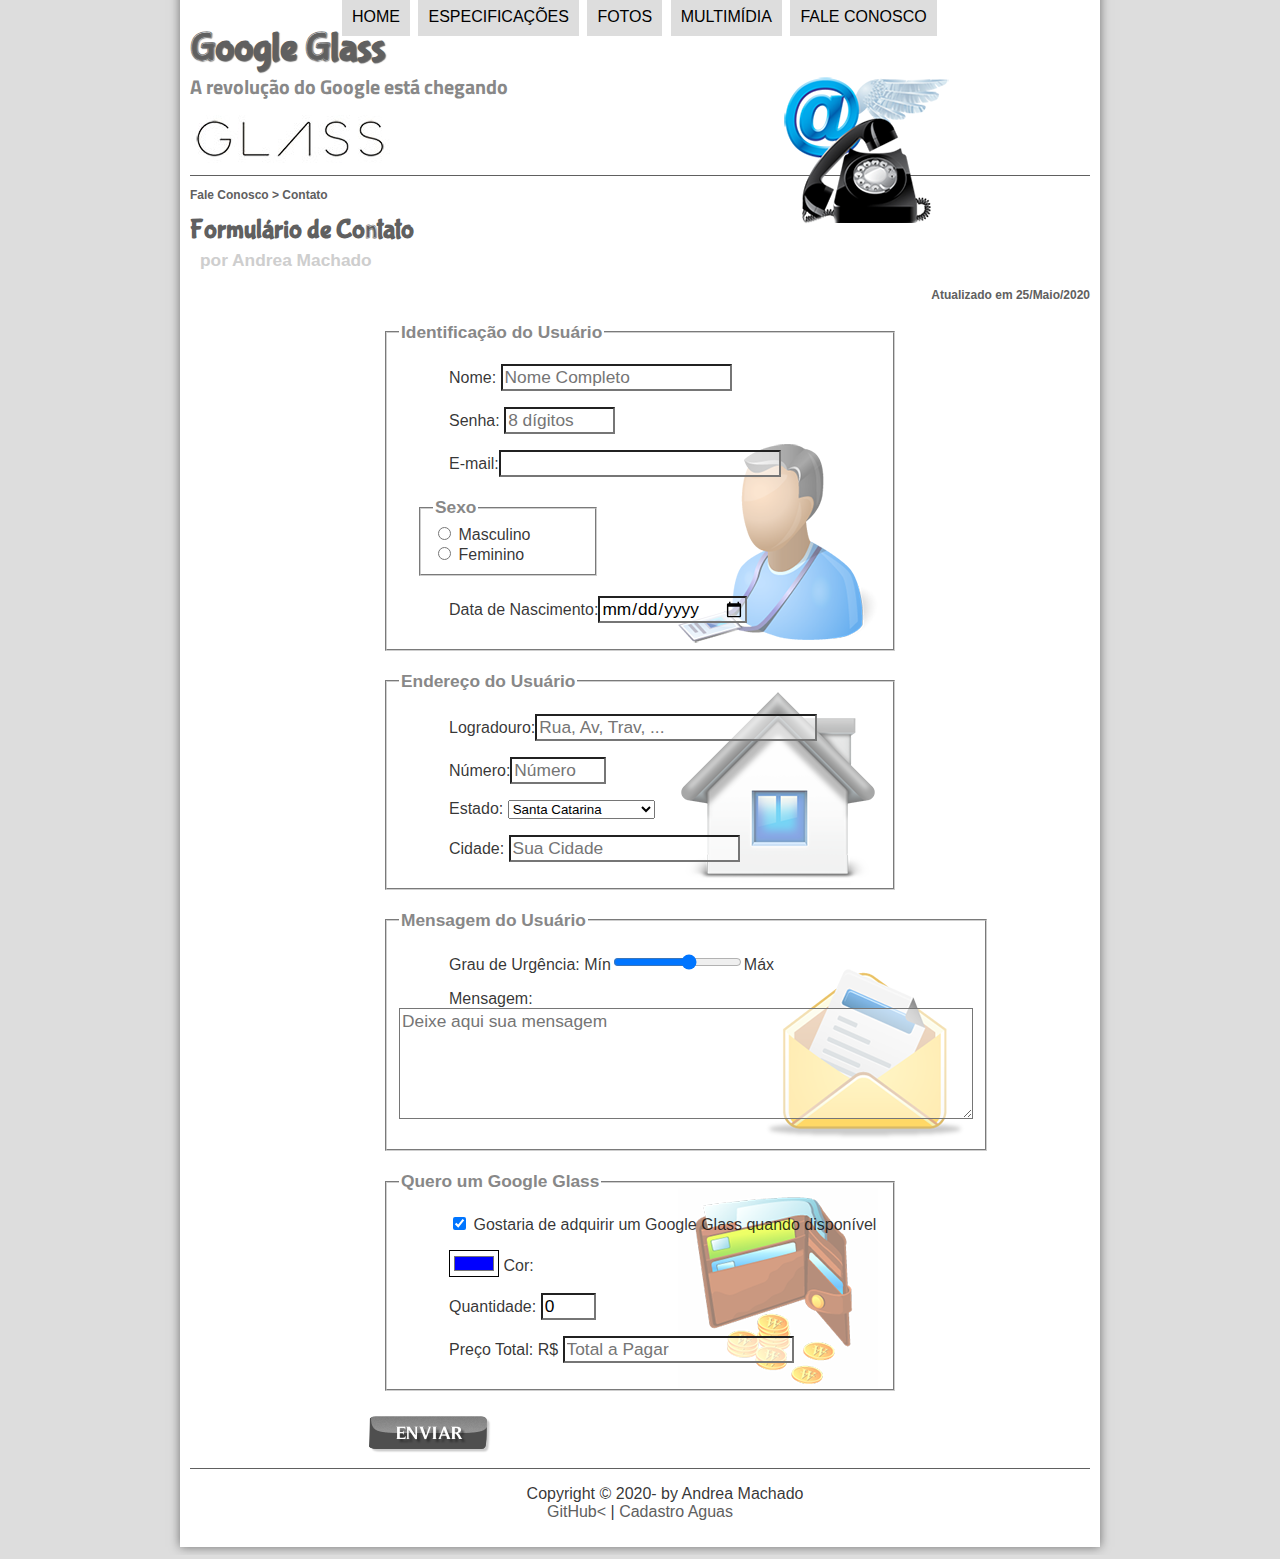
<file: fale-conosco.html>
<!DOCTYPE html>
<html lang="pt-br">
<head>
	<meta charset="UTF-8"/> 
	<title>Tudo sobre Google Glass</title>
	<link rel="stylesheet" type="text/css" href="_css/estilo.css"/> 
	<link rel="stylesheet" type="text/css" href="_css/form.css"/> 
	<script language="javascript" src="_javascript/funcoes.js"></script>
	<script> 
		function calc_total() {
			var qtd = parseInt(document.getElementById('cQtde').value);
			tot = qtd * 1500;
			document.getElementById('cTot').value = tot;
		}   
		
	</script>
</head>
<!-- incluindo um arquivo externo do java script -->
<script language="javascript" src="_javascript/funcoes.js"></script>
<body>	
<div id="interface">
	<header id="cabecalho">
		<hgroup>
			<h1>Google Glass</h1>
			<h2>A revolução do Google está chegando</h2>
		</hgroup>	

		<img id="icone" src="_imagens/contato.png"/>

		<nav id="menu">
			<h1>Menu Principal</h1>
			<ul type="1" start="1">		
				<li onmouseover="mudaFoto('_imagens/home.png')" onmouseout="mudaFoto('_imagens/contato.png')"><a href="index.html">Home</a></li>
				<li onmouseover="mudaFoto('_imagens/especificacoes.png')" onmouseout="mudaFoto('_imagens/contato.png')"><a href="specs.html">Especificações</a></li>
				<li onmouseover="mudaFoto('_imagens/fotos.png')" onmouseout="mudaFoto('_imagens/contato.png')"><a href="fotos.html">Fotos</a></li>
				<li onmouseover="mudaFoto('_imagens/multimidia.png')" onmouseout="mudaFoto('_imagens/contato.png')"><a href="multimidia.html">Multimídia</a></li>
				<li onmouseover="mudaFoto('_imagens/contato.png')" onmouseout="mudaFoto('_imagens/contato.png')"><a href="fale-conosco.html">Fale conosco</a></li>
			</ul>
		</nav>
	</header>
	<section id="corpo-full">
		<article id="noticia-principal">
			<header id="cabecalho-artigo">
				<hgroup>
					<h3>Fale Conosco > Contato</h3>
					<h1>Formulário de Contato</h1>
					<h2>por Andrea Machado</h2>
					<h3 class="direita">Atualizado em 25/Maio/2020</h3>
				</hgroup>
			</header>
			<form method="post" id="fContato" action="mailto:andreamgaropaba@gmail.com" oninput="calc_total();">
				<fieldset id="usuario">
					<legend>Identificação do Usuário</legend>
						<p><label for="cNome">Nome:</label> <input type="text" name="tNome" id="cNome" size="20" maxlength="30" placeholder="Nome Completo"/></p>
						<p><label for="cSenha">Senha:</label> <input type="password" name="tSenha" id="cSenha" size="8" maxlength="8" placeholder="8 dígitos" /></p>
						<p><label for="cEmail">E-mail:</label><input type="email" name="tEmail" id="cEmail" size="25" maxlength="40"/></p>
						<fieldset id="sexo">
							<legend>Sexo</legend>
							<input type="radio" name="tSexo" id="cMasc"/> <label for="cMasc">Masculino</label><br/>
							<input type="radio" name="tSexo" id="cFem"/> <label for="cFem">Feminino</label>
						</fieldset>
						<p><label for="cNasc">Data de Nascimento:<input type="date" name="tNasc" id="cNasc"/></p>
				</fieldset>

				<fieldset id="endereco">
					<legend>Endereço do Usuário</legend>
					<p><label for ="cRua">Logradouro:</label><input type ="text" name="tRua" id="cRua" size="25" maxlength="80" placeholder="Rua, Av, Trav, ..."/></p>
					<p><label for ="cNum">Número:</label><input type ="number" name="tNum" id="cNum" min="0" max="99999" placeholder="Número"/></p>
					<p><label for ="cEst">Estado:</label>
						<select name="tEst" id="cEst">
							<optgroup label="Região Sudeste">
								<option value="MG">Minas Gerais</option>
								<option value="RJ">Rio de Janeiro</option>
								<option value="SP">São Paulo</option>
							</optgroup>
							<optgroup label="Região Nordeste">
								<option value="BA">Bahia</option>
								<option value="CE">Ceará</option>
							</optgroup>
							<optgroup label="Região Sul">
								<option value="PR">Paraná</option>
								<option value="RS">Rio Grande do Sul</option>
								<option value="SC" selected>Santa Catarina</option>
							</optgroup>
						</select>
					</p>
					<p><label for ="cCid">Cidade:</label>
						<input type ="text" name="tCid" id="cCid" size="20" maxlength="40" placeholder="Sua Cidade" list="cidades"/>
					</p>
					<datalist id="cidades">
						<option value="Curitiba"></option>
						<option value="Rio de Janeiro"></option>
						<option value="Nova Iguaçu"></option>
						<option value="Niterói"></option>
						<option value="Belford Roxo"></option>
					</datalist>
				</fieldset>

				<fieldset id="mensagem">
					<legend>Mensagem do Usuário</legend>
					<p><label for="cUrg">Grau de Urgência:</label>
					Mín<input type="range" name="tUrg" id="cUrg" min="0" max="10" step="2"/>Máx</p>
					<p><label for="cMsg">Mensagem:</label>
						<textarea name="tMsg" id="cMsg" cols="55" rows="5" placeholder="Deixe aqui sua mensagem"></textarea>
					</p>
				</fieldset>

				<fieldset id="pedido"">
					<legend>Quero um Google Glass</legend>
						<p>
							<input type="checkbox" name="tPed" id="cPed" checked/>
							<label for="cPed">Gostaria de adquirir um Google Glass quando disponível</label>
						</p>
						<p>
							<input type="color" name="tCor" id="cCor" value="#0000FF"/>
							<label for="cCor">Cor:</label>
						</p>
						<p>
							<label for="cQtde">Quantidade:</label>
							<input type="number" name="tQtde" id="cQtde" min="0" max="5" value="0"/>
						</p>
						<p>
							<label for="cTot">Preço Total: R$</label>
							<input type="text" name="tTot" id="cTot" placeholder="Total a Pagar" readonly/>
						</p>
				</fieldset>
				<input type="image" name="tEnviar" src="_imagens/botao-enviar.png"/>
			</form>
		</article>
	</section>

	<footer id="rodape">
		<p>Copyright &copy; 2020- by Andrea Machado <br/>
		<a href="https://github.com/AndreaMachadoGit/projeto-glass-html5" target="_blank">GitHub<</a> | 
		<a href="http://www.cadastro.aguas.sc.gov.br/ceurh/cadastro.jsp" target="_blank">Cadastro Aguas</a></p>
	</footer>

</div>

</body>
</html>
</file>
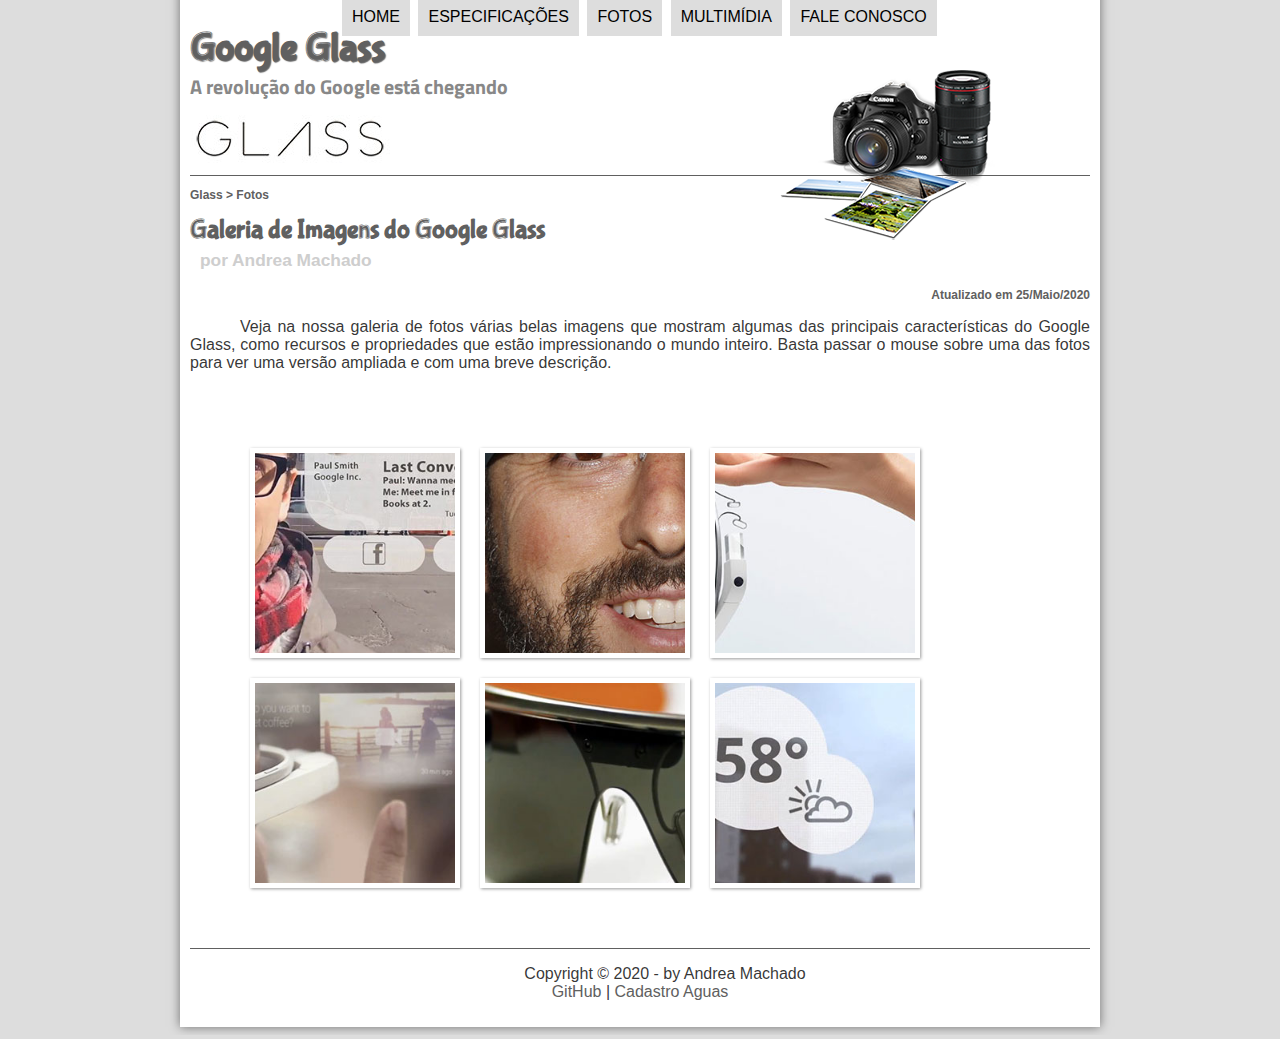
<file: fotos.html>
<!DOCTYPE html>
<html lang="pt-br">
<head>
	<meta charset="UTF-8"/> 
	<title>Tudo sobre Google Glass</title>
	<link rel="stylesheet" type="text/css" href="_css/estilo.css"/> 
	<link rel="stylesheet" type="text/css" href="_css/fotos.css"/> 
</head>
<!-- incluindo um arquivo externo do java script -->
<script language="javascript" src="_javascript/funcoes.js"></script>

<body>	

<div id="interface">
	<header id="cabecalho">
		<hgroup>
			<h1>Google Glass</h1>
			<h2>A revolução do Google está chegando</h2>
		</hgroup>	

		<img id="icone" src="_imagens/fotos.png"/>

		<nav id="menu">
			<h1>Menu Principal</h1>
			<ul type="1" start="1">		
				<li onmouseover="mudaFoto('_imagens/home.png')" onmouseout="mudaFoto('_imagens/fotos.png')"><a href="index.html">Home</a></li>
				<li onmouseover="mudaFoto('_imagens/especificacoes.png')" onmouseout="mudaFoto('_imagens/fotos.png')"><a href="specs.html">Especificações</a></li>
				<li onmouseover="mudaFoto('_imagens/fotos.png')" onmouseout="mudaFoto('_imagens/fotos.png')"><a href="fotos.html">Fotos</a></li>
				<li onmouseover="mudaFoto('_imagens/multimidia.png')" onmouseout="mudaFoto('_imagens/fotos.png')"><a href="multimidia.html">Multimídia</a></li>
				<li onmouseover="mudaFoto('_imagens/contato.png')" onmouseout="mudaFoto('_imagens/fotos.png')"><a href="fale-conosco.html">Fale conosco</a></li>
			</ul>
		</nav>
	</header>

	<section id="corpo-full">
		<article id="noticia-principal">
			<header id="cabecalho-artigo">
				<hgroup>
					<h3>Glass > Fotos</h3>
					<h1>Galeria de Imagens do Google Glass</h1>
					<h2>por Andrea Machado</h2>
					<h3 class="direita">Atualizado em 25/Maio/2020</h3>
				</hgroup>
			</header>

			<p>Veja na nossa galeria de fotos várias belas imagens que mostram algumas das principais características do Google Glass, como recursos e propriedades que estão impressionando o mundo inteiro. Basta passar o mouse sobre uma das fotos para ver uma versão ampliada e com uma breve descrição.</p>
			
			<ul id="album-fotos">
				<li id="foto01"><span>Agenda e lembretes</span></li>
				<li id="foto02"><span>Sergey Brin usando o Glass</span></li>
				<li id="foto03"><span>Leve e compacto</span></li>
				<li id="foto04"><span>Sensação de uma tela de 50"</span></li>
				<li id="foto05"><span>Vários tipos de lente</span></li>
				<li id="foto06"><span>Informações importantes</span></li>
			</ul>
			
		</article>
	</section>
	
	<footer id="rodape">
		<p>Copyright &copy; 2020 - by Andrea Machado <br/>
		<a href="https://github.com/AndreaMachadoGit/projeto-glass-html5" target="_blank">GitHub</a> | 
		<a href="http://www.cadastro.aguas.sc.gov.br/ceurh/cadastro.jsp" target="_blank">Cadastro Aguas</a></p>
	</footer>

</div>

</body>
</html>
</file>
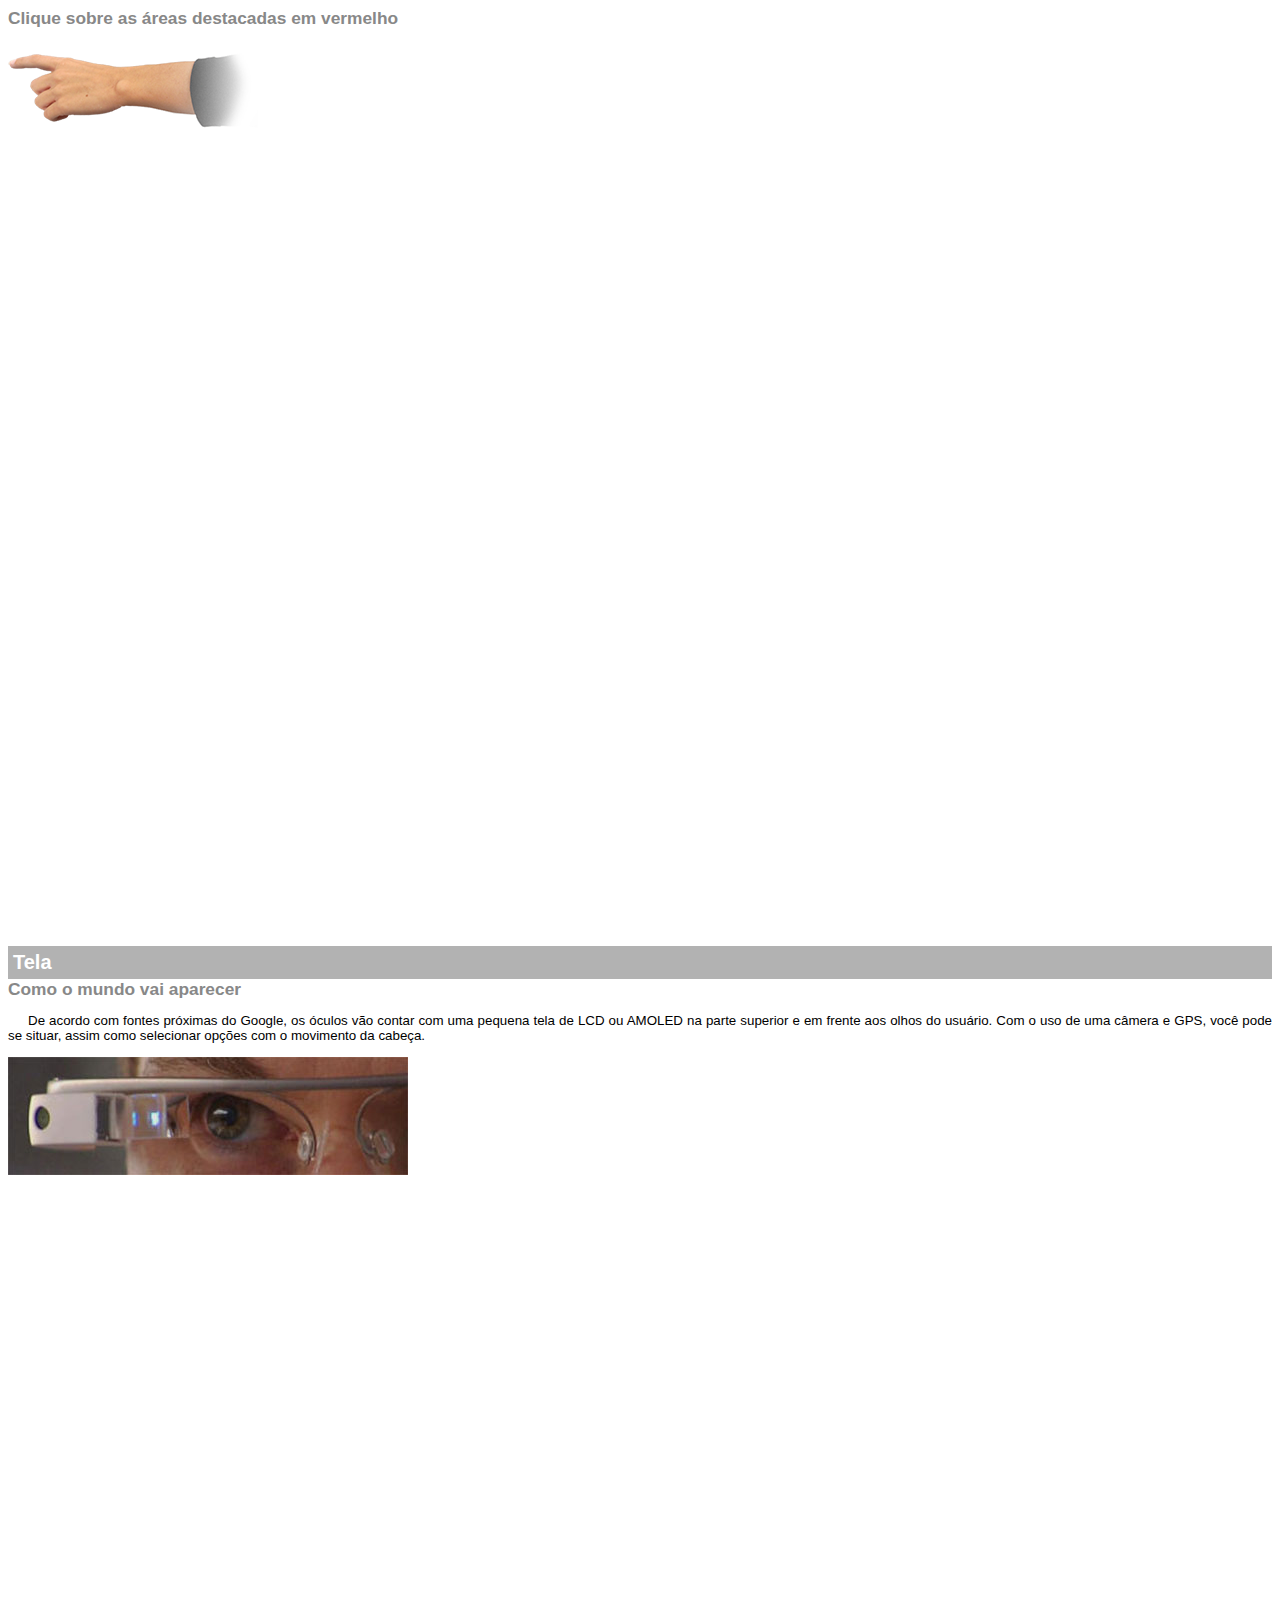
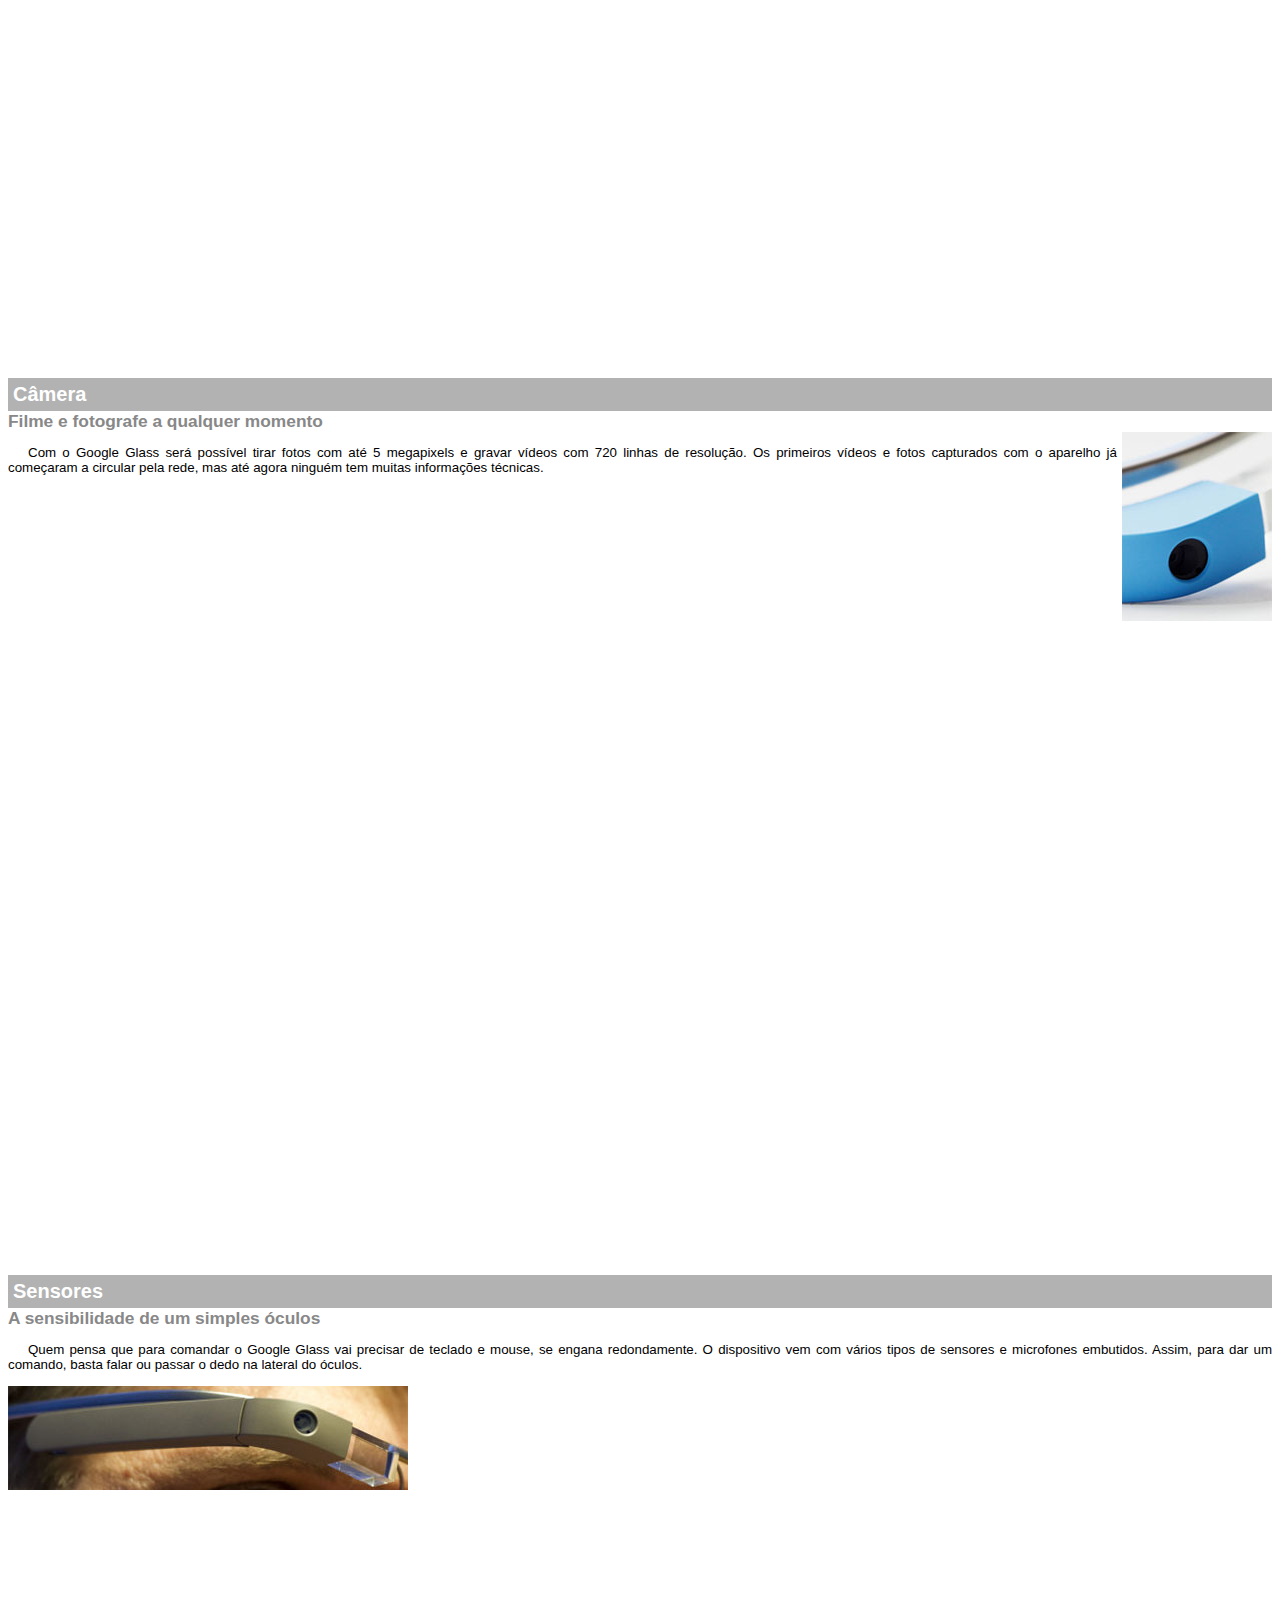
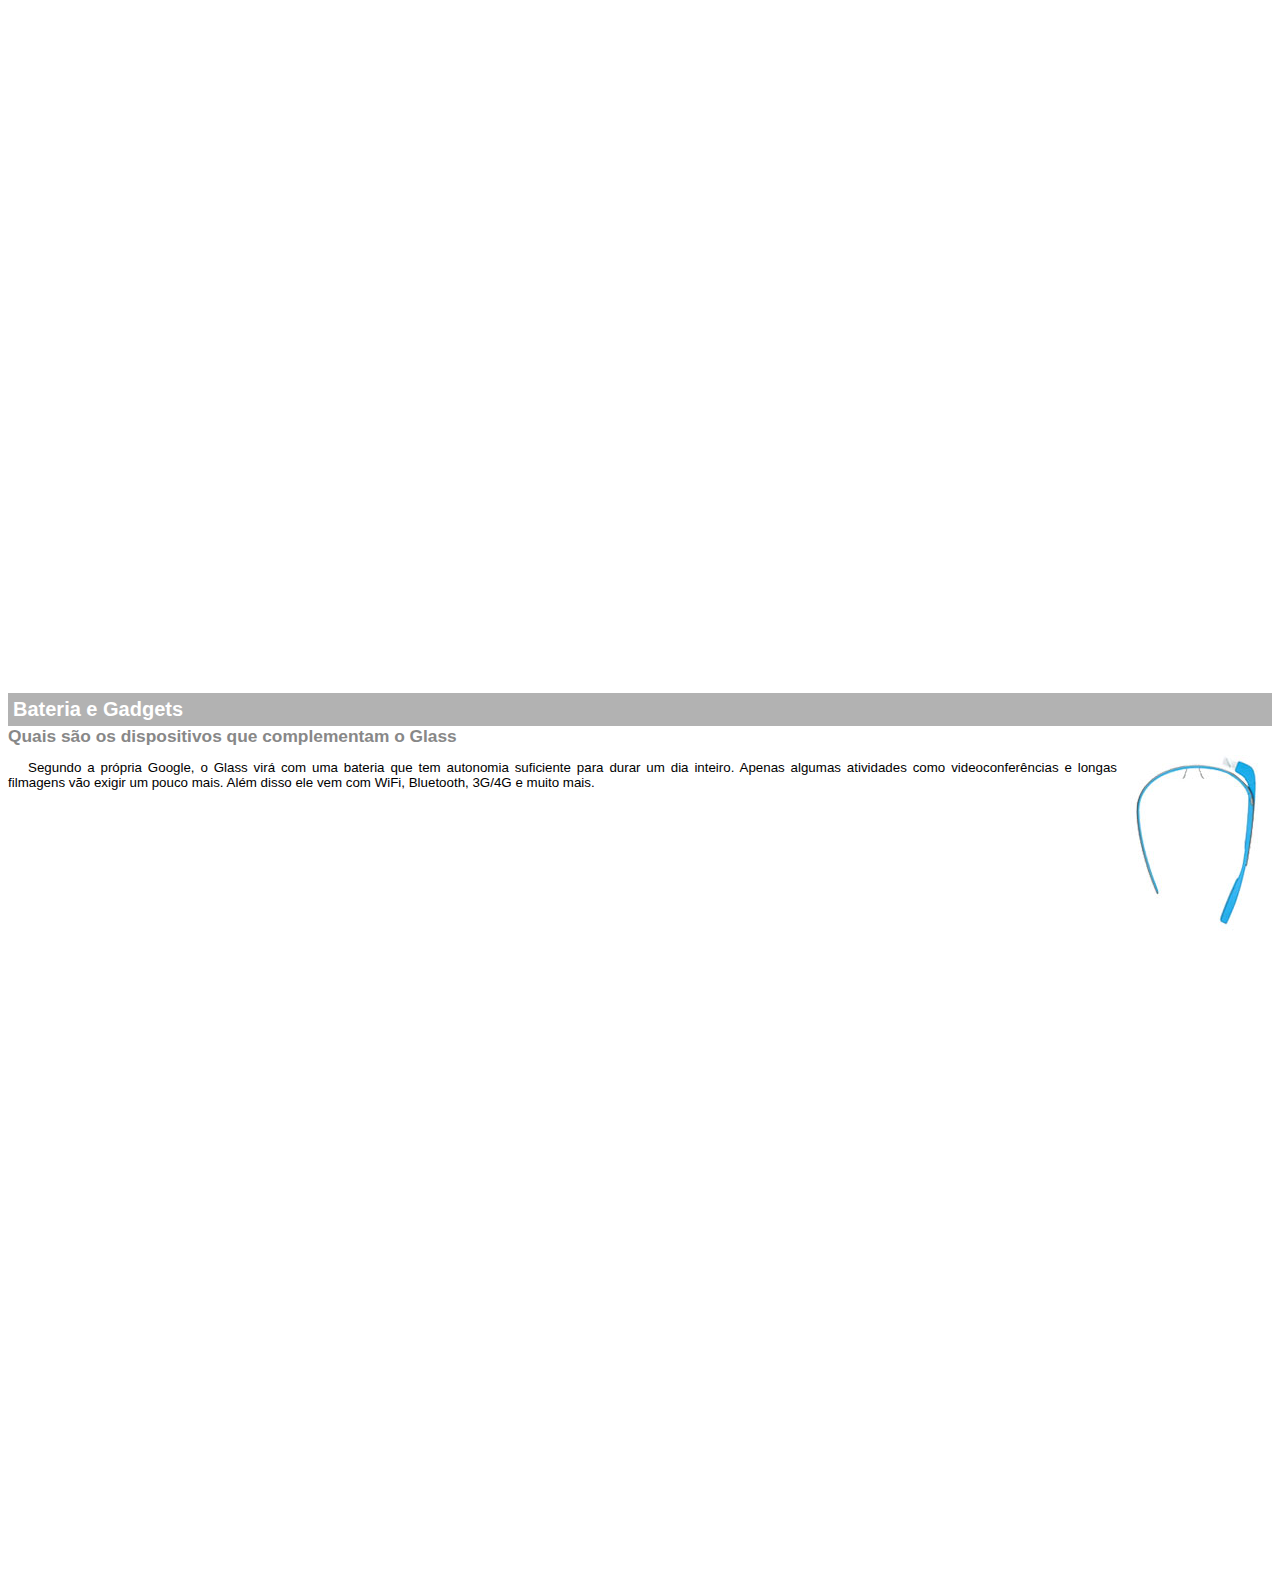
<file: google-glass.html>
<!DOCTYPE html>
<htlm>
<header>
	<meta charset="UTF-8"/>
	<title>Informações sobre Google Glass</title>
	<style> 
		body {
			font-family: Arial; 
			font-size: 10pt;
		    overflow: hidden;
		}
		p {
			text-align: justify;
			text-indent: 20px;
		}
		article h1{
			font-size: 15pt;
			color: #ffffff;
			background-color: rgba(0,0,0,.3);
			padding: 5px;
			margin: 0px;
		}
		article h2 {
			font-size: 13pt;
			color: #888888;
			margin: 0px;
		}
		article {
			margin-bottom: 800px;
		}
		img.img-dir {
			display: block;
			float: right;
			margin-left: 5px;
		}
	</style>
</header>

<body>

<article id="topo">
	<header>
		<h2>Clique sobre as áreas destacadas em vermelho</h2>
	</header>
	<img src="_imagens/mao.png" alt="Mão apontando para esquerda"/>
</article>

<article id="tela">
	<header>
		<h1>Tela</h1>
		<h2>Como o mundo vai aparecer</h2>
	</header>
	<p>De acordo com fontes próximas do Google, os óculos vão contar com 
	uma pequena tela de LCD ou AMOLED na parte superior e em frente aos 
	olhos do usuário. Com o uso de uma câmera e GPS, você pode se situar, 
	assim como selecionar opções com o movimento da cabeça.</p>
	<img src="_imagens/det-tela.jpg" alt="Tela do Google Glass"/>
</article>

<article id="camera">
	<header>
		<h1>Câmera</h1>
		<h2>Filme e fotografe a qualquer momento</h2>
	</header>
	<img src="_imagens/det-camera.jpg" class="img-dir" alt="Câmera do Google Glass"/>
	<p>Com o Google Glass será possível tirar fotos com até 5 megapixels 
	e gravar vídeos com 720 linhas de resolução. Os primeiros vídeos e 
	fotos capturados com o aparelho já começaram a circular pela rede, 
	mas até agora ninguém tem muitas informações técnicas.</p>
</article>

<article id="sensores">
	<header>
		<h1>Sensores</h1>
		<h2>A sensibilidade de um simples óculos</h2>
	</header>
	
	<p>Quem pensa que para comandar o Google Glass vai precisar de 
	teclado e mouse, se engana redondamente. O dispositivo vem com 
	vários tipos de sensores e microfones embutidos. Assim, para dar 
	um comando, basta falar ou passar o dedo na lateral do óculos.</p>

	<img src="_imagens/det-touch.jpg" alt="Sensores do Google Glass"/>

</article>

<article id="gadgets">
	<header>
		<h1>Bateria e Gadgets</h1>
		<h2>Quais são os dispositivos que complementam o Glass</h2>
	</header>

	<img src="_imagens/det-bateria.jpg" class="img-dir" alt="Bateria e Gadgets do Google Glass"/>
	<p>Segundo a própria Google, o Glass virá com uma bateria que tem 
	autonomia suficiente para durar um dia inteiro. Apenas algumas 
	atividades como videoconferências e longas filmagens vão exigir 
	um pouco mais. Além disso ele vem com WiFi, Bluetooth, 3G/4G e muito 
	mais.</p>
	
</article>

</body>

</html>
</file>
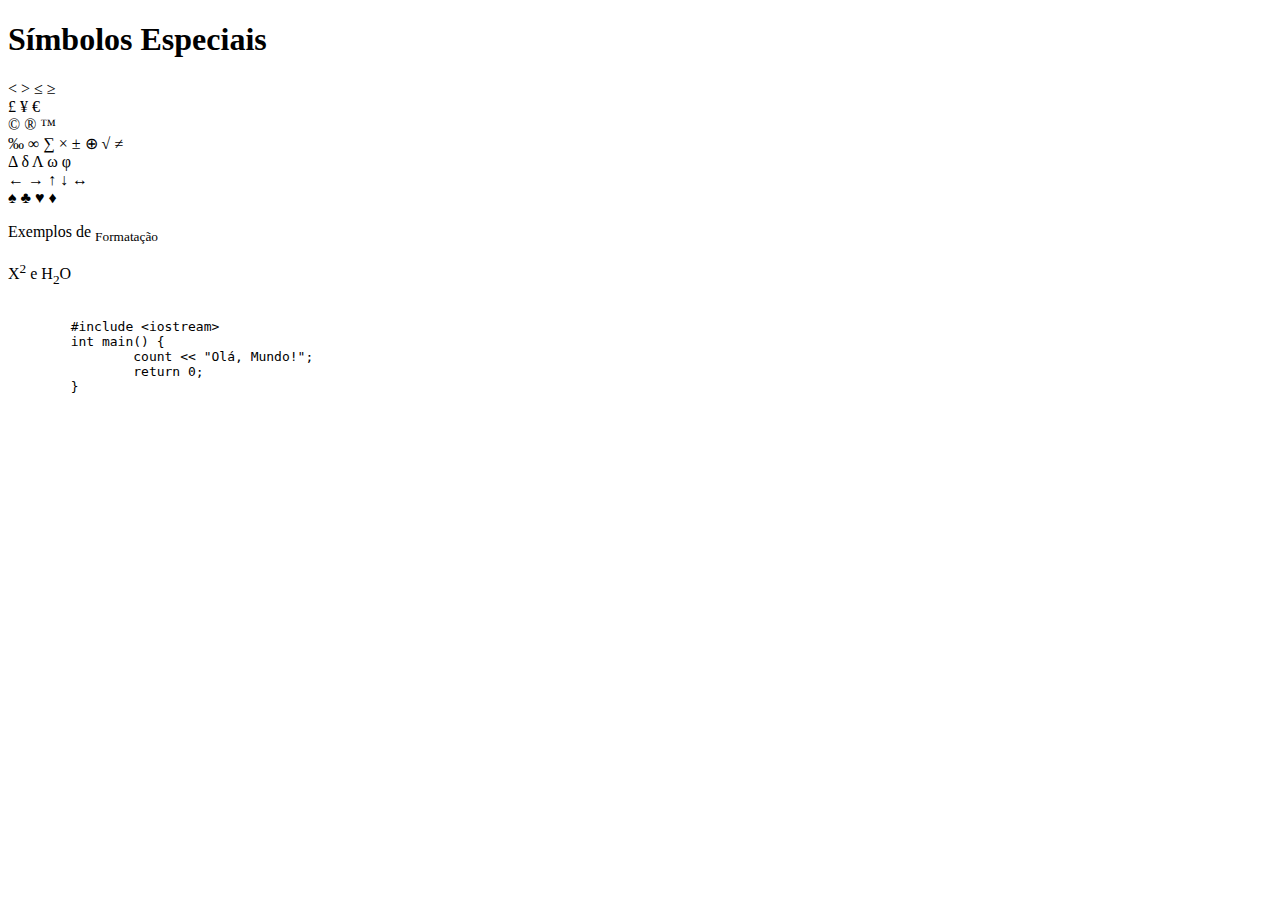
<file: SimbolosEspeciais.html>
<!DOCTYPE html>

<html lang="pt-br">

<head>
	<meta charset="UTF-8"/>
	<title>Símbolos Especiais</title> 
</head>
	
	<h1>Símbolos Especiais</h1>
	<p> 
		&lt;
		&gt;
		&le;
		&ge; <br/>
		&pound;
		&yen;
		&euro; <br/>
		&copy;
		&reg;
		&trade; <br/>
		&permil;
		&infin;
		&sum;
		&times;
		&plusmn;
		&oplus;
		&radic; 
		&ne;  <br/>
		&Delta;
		&delta;
		&Lambda;
		&omega;
		&phi; <br/>
		&larr;
		&rarr;
		&uarr;
		&darr;
		&harr; <br/>
		&spades;
		&clubs;
		&hearts;
		&diams;
	</p>
	<p>Exemplos de <sub>Formatação</sub></p>
	<p> X<sup>2</sup> e H<sub>2</sub>O</p>
	
	<pre>
	<code>
	#include &lt;iostream&gt;
	int main() {
		count << "Olá, Mundo!";
		return 0;
	}
	</code>
	</pre>
</file>
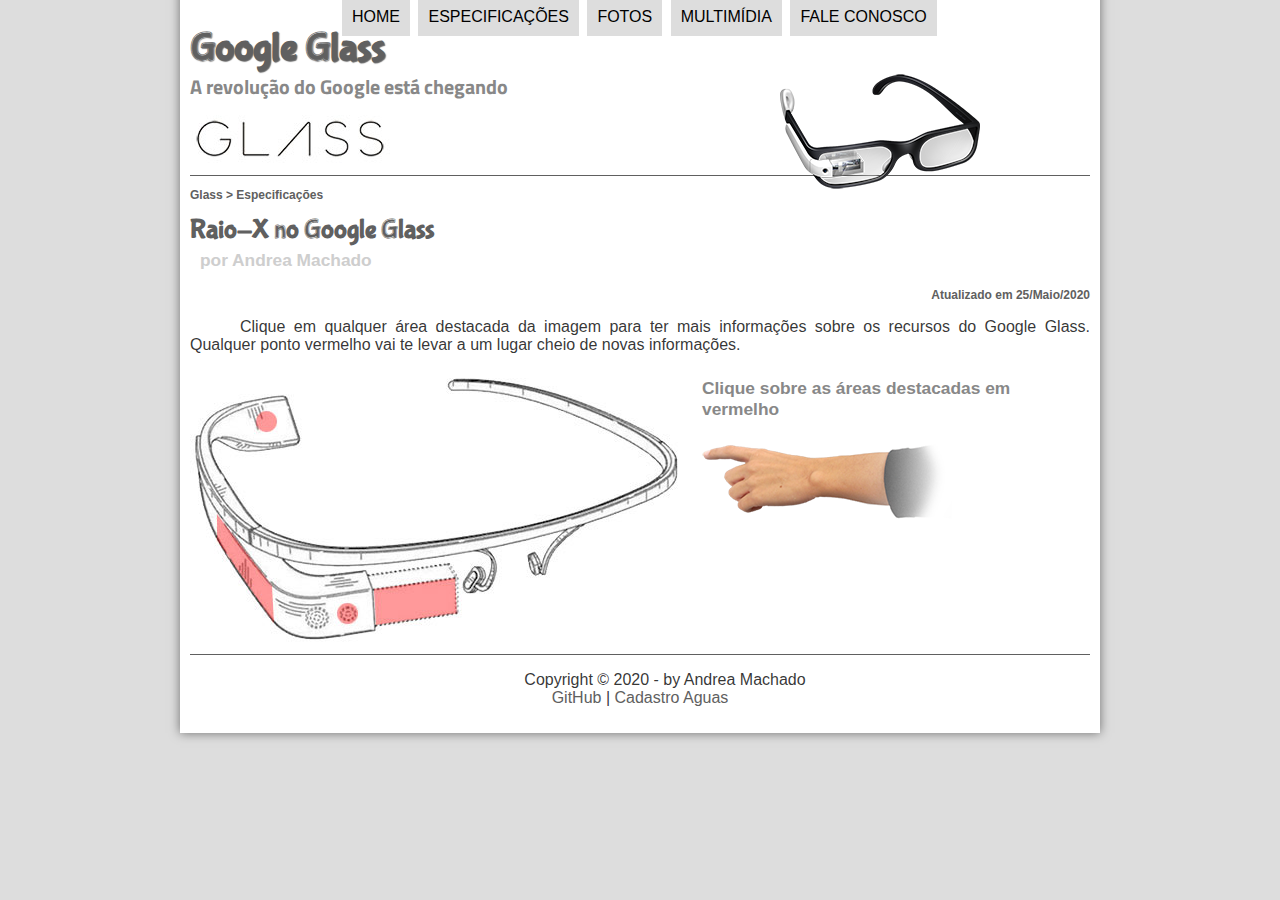
<file: specs.html>
<!DOCTYPE html>
<html lang="pt-br">
<head>
	<meta charset="UTF-8"/> 
	<title>Tudo sobre Google Glass</title>
	<link rel="stylesheet" type="text/css" href="_css/estilo.css"/> 
	<link rel="stylesheet" type="text/css" href="_css/specs.css"/> 
</head>
<!-- incluindo um arquivo externo do java script -->
<script language="javascript" src="_javascript/funcoes.js"></script>

<body>	

<div id="interface">
	<header id="cabecalho">
		<hgroup>
			<h1>Google Glass</h1>
			<h2>A revolução do Google está chegando</h2>
		</hgroup>	

		<img id="icone" src="_imagens/glass-oculos-preto-peq.png"/>

		<nav id="menu">
			<h1>Menu Principal</h1>
			<ul type="1" start="1">		
				<li onmouseover="mudaFoto('_imagens/home.png')" onmouseout="mudaFoto('_imagens/especificacoes.png')"><a href="index.html">Home</a></li>
				<li onmouseover="mudaFoto('_imagens/especificacoes.png')" onmouseout="mudaFoto('_imagens/especificacoes.png')"><a href="specs.html">Especificações</a></li>
				<li onmouseover="mudaFoto('_imagens/fotos.png')" onmouseout="mudaFoto('_imagens/especificacoes.png')"><a href="fotos.html">Fotos</a></li>
				<li onmouseover="mudaFoto('_imagens/multimidia.png')" onmouseout="mudaFoto('_imagens/especificacoes.png')"><a href="multimidia.html">Multimídia</a></li>
				<li onmouseover="mudaFoto('_imagens/contato.png')" onmouseout="mudaFoto('_imagens/especificacoes.png')"><a href="fale-conosco.html">Fale conosco</a></li>
			</ul>
		</nav>
	</header>

<section id="corpo-full">
	<article id="noticia-principal">
		<header id="cabecalho-artigo">
			<hgroup>
				<h3>Glass > Especificações</h3>
				<h1>Raio-X no Google Glass</h1>
				<h2>por Andrea Machado</h2>
				<h3 class="direita">Atualizado em 25/Maio/2020</h3>
			</hgroup>
		</header>
		<p>Clique em qualquer área destacada da imagem para ter mais informações sobre os recursos do Google Glass. Qualquer ponto vermelho vai te levar a um lugar cheio de novas informações.</p>
		<section id="conteudo">
			<img src="_imagens/glass-esquema-marcado.jpg" usemap="#meumapa"/>	
			<map name="meumapa">
				<area shape="rect" coords="178,212,268,252" href="google-glass.html#tela" target="janela"/>
				<area shape="circle" coords="158,243,12" href="google-glass.html#camera" target="janela"/>
				<area shape="circle" coords="75,50,12" href="google-glass.html#gadgets" target="janela"/>
				<area shape="poly" coords="28,143,83,216,84,249,27,169" href="google-glass.html#sensores" target="janela"/>
			</map>
			<iframe src="google-glass.html" name="janela" id="frame-spec"></iframe>
		</section>
	</article>
</section>

	<footer id="rodape">
		<p>Copyright &copy; 2020 - by Andrea Machado <br/>
		<a href="https://github.com/AndreaMachadoGit/projeto-glass-html5" target="_blank">GitHub </a> | 
		<a href="http://www.cadastro.aguas.sc.gov.br/ceurh/cadastro.jsp" target="_blank">Cadastro Aguas</a></p>
	</footer>

</div>

</body>
</html>
</file>
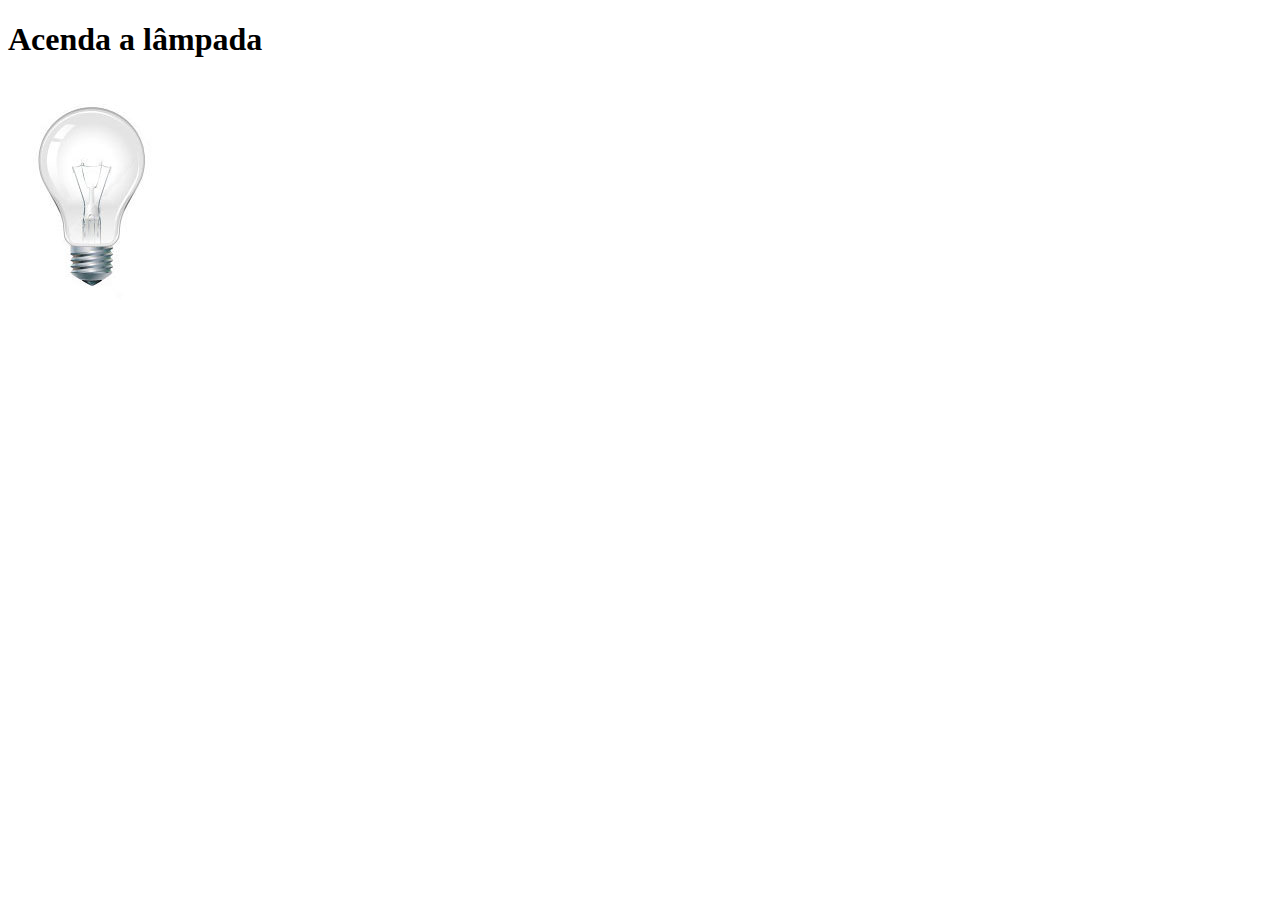
<file: testejs02.html>
<!DOCTYPE html>
<html lang="pt-br">
<head>
	<title>Teste Javascript</title>
	<meta charset="utf-8"/> <!--- Para resolver problemas de acentuação -->
	<script>
		function acendeLampada() {
			document.getElementById("luz").src = "_imagens/lampada-acesa.jpg";
		}
		function apagaLampada() {
			document.getElementById("luz").src = "_imagens/lampada-apagada.jpg";
		}
		function quebraLampada() {
			document.getElementById("luz").src = "_imagens/lampada-quebrada.jpg";
		}
	</script>
</head>
<body> 
	<h1>Acenda a lâmpada</h1>
	<img src="_imagens/lampada-apagada.jpg" id="luz" onmousemove="acendeLampada()" onmouseout="apagaLampada()" onclick="quebraLampada()"/>
	<!--script>
		document.write("Olá! Hoje é dia " + Date());
	</script-->
</body>
</html>
</file>
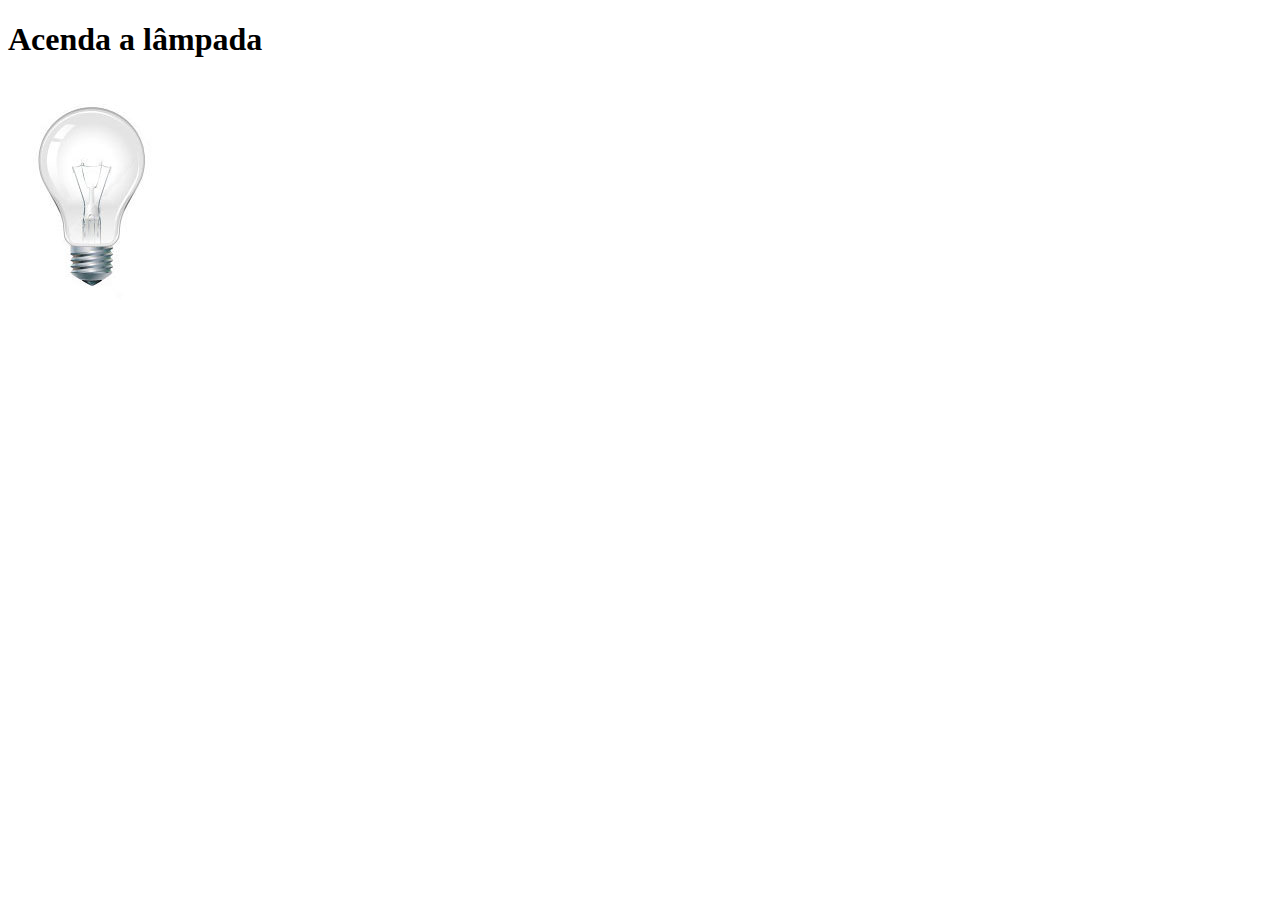
<file: testejs03.html>
<!DOCTYPE html>
<html lang="pt-br">
<head>
	<title>Teste Javascript</title>
	<meta charset="utf-8"/> <!--- Para resolver problemas de acentuação -->
	<script>
		var quebrada = false;/* Variável global, pois está fora da função */
		function mudaLampada(tipo) {
			if (!quebrada) {
				document.getElementById("luz").src = "_imagens/" + tipo + ".jpg";
				if (tipo == 'lampada-quebrada') {
					quebrada = true;
				}
			}
		}
	</script>
</head>
<body> 
	<h1>Acenda a lâmpada</h1>
	<img src="_imagens/lampada-apagada.jpg" id="luz" onmousemove="mudaLampada('lampada-acesa')" onmouseout="mudaLampada('lampada-apagada')" onclick="mudaLampada('lampada-quebrada')"/>
	<!--script>
		document.write("Olá! Hoje é dia " + Date());
	</script-->
</body>
</html>
</file>
<file: _css/estilo.css>
@charset "UTF-8";

/* Para importar uma fonte do google, por exemplo:*/
@import url('https://fonts.googleapis.com/css?family=Titillium+Web');

/* Para usar uma fonte personalizada */
@font-face {
	font-family: 'FonteLogo'; /* nome que estoudando para fonte */
	src: url("../_fonts/bubblegum-sans-regular.otf"); /* caminho da fonte (onde est� localizada)*/
}

p {
   text-align:justify; 
   text-indent: 50px;
}

a {
	color: #606060; /* Cor escura */
	text-decoration: none; /* sem sublinhado */
}

a:hover {
	text-decoration: underline;
}

body {
	/*background-image: url("Fundo.jpg"); */
	background-color: #dddddd; /* Fundo cinza do container*/
	color: rgba(0,0,0,0.8); /* cor da letra*/
	font-family: Arial, sans-serif;
}

/* Formata��o da interface */
div#interface {
	width: 900px; /* Delimitando a largura em 800 pixels*/
	background-color: #ffffff; /* fundo branco da interface */
	margin: -20px auto 0px auto; /* cima direita baixo esquerda */
	box-shadow: 0px 0px 10px rgba(0,0,0,.5); /* Par�metros: 1)Deslocamento lateral 2)Deslocamento vertical 3)Espalhamento da sombra 4)Cor da sombra */
	padding: 10px 10px 10px 10px; /* para ajustar o espa�o do texto (o que t� dentro do container) */
	/* quando o padding for todo igual, pode colocar s� uma vez, ex: padding: 10px; */
}

/* Posi��o absoluta, o objetivo fica livre pelo site, e a gente pode definir a posi��o dele (absoluta) (left e top) */
/* Posi��o relativa, o objetivo fica preso dentro do container dele*/

/* Para colocar o �culos solto (n�o dentro do container) no site*/
header#cabecalho img#icone {
	position: absolute;
	left: 780px;
	top: 70px;
} 
/* a border delimita a �rea do cabe�alho*/
/* se quisermos que apareca as linhas, temos que colocar */
/* no nosso exemplo vou colocar s� uma linha, a bottom*/
/* o height define a altura do cabe�alho, no exemplo tem 150 pixels*/
header#cabecalho {
	/*border-top: 3px #606060 solid;*/
	/*border-right: 1px #606060 solid;*/
	/*border-left: 1px #606060 solid;*/
	border-bottom: 1px #606060 solid; /* para criar um linha, a borda de cima com lagura , cor, formato (solid, dashed, dotted, double, inset, outset) */
	height: 150px; /* altura do cabecalho*/
	/* para carregar uma imagem no cabe�alho com background, a cl�usula no-repeat faz ele aparecer s� uma vez*/
	/* os outros dois par�metros � o deslocamento lateral e  vertical*/
	background: url("../_imagens/glass-logo-peq.jpg") no-repeat 0px 90px;
}
header#cabecalho h1 {
	font-family: 'FonteLogo', sans-serif;
	font-size: 30pt; /* pt = pontos */
	color: #606060;
	text-shadow: 1px 1px 1px rgba(0,0,0,0.6);
	padding: 0px;
	margin-bottom: 0px;
}

header#cabecalho h2 {
    font-family: 'Titillium Web', sans-serif; /* Usando a fonte do google*/
	/*font-family: Arial, sans-serif; */
	font-size: 15pt;
	color: #888888;
	padding: 0px;
	margin-top: 0px;
}

/* Formata��o de imagens com legendas */

figure.foto-legenda{
	position: relative;
	border: 8px solid white;
	box-shadow: 1px 1px 4px black;
}

/* Para ajustar o tamanho da imagem */
figure.foto-legenda img{
	width: 100%;
	height: 100%;
}

/* Para ajustar a legenda da imagem */
figure.foto-legenda figcaption{
    opacity: 0;
	position: absolute;
	top: 0px;
	background-color: rgba(0,0,0,.4);
	color: white;
	width: 100%;
	height: 100%;
	padding: 10px;
	box-sizing: border-box;
	transition: opacity 1s;
}

/* O hover vai disparar uma forma��o espec�fica 
que vai acontecer quando a pessoa passar o mouse por cima do objeto. */
figure.foto-legenda:hover figcaption{
	opacity: 1;
}
/* Formta��o do menu */

nav#menu {
	display: block; /* para ele ser exibido como um bloco*/
}

nav#menu ul {
	list-style: none; /* para tirar todos os marcadores */
	text-transform: uppercase; /* transforma tudo em mai�sculo */
	position: absolute; /*  para o menu ficar livre pelo site */
	top: -20px; /* posi��o absoluta do menu - top */ 
	left: 300px; /* posi��o absoluta no menu - left */ 
}

nav#menu li {
	display: inline-block; /* para as op��es sa�rem em linha */
	background-color: #dddddd; /* cor no fundo do item - cinza claro */
	padding: 10px; /* para dar um espa�o para a caixa que cont�m o objetvo*/
	margin: 2px; /* para dar um espa�o entre as op�oes */
	transition: background-color 1s;
}
/* configurando o evento que � para acontecer quando passo o mouse em cima da op��o (hover) no menu */ 
nav#menu li:hover {
	background-color: #606060; /* Pinta o fundo de cinza escurinho */

}
/* Para esconder a linha do Menu Principal */
nav#menu h1 {
	display: none; /* a linha n�o aparece */
}
/* formatando os links - tag <a> */ 
nav#menu a {
	color: #000000; /* cor preta (da letra)*/
	text-decoration: none; /* para tirar o sublinhado*/ 
}

/* Para o link mudar de cor quando passo o mouse */ 
nav#menu a:hover {
	color: #ffffff; /* Mudar a cor da letra para branco */
	text-decoration: underline; /* Para sublinhar */
}

section#corpo {
	display: block;
	width: 500px;
	float: left;
	/* a linha que separa as duas sess�es */
	border-right: 1px solid #606060;
	/* para dar um espa�o entre as duas duas sess�es (section e aside) */
	padding-right: 15px;
}

article#noticia-principal h2 {
	font-size: 13pt;
	color: #606060;
	background-color: #dddddd; /* cinza claro */
	padding: 5px 0px 5px 10px;
	margin: 10px 0px 10px 0px;
}

header#cabecalho-artigo h1 {
	font-family: 'FonteLogo', sans-serif;
	font-size: 20pt;
	color: #606060; /* Cinza mais escuro */
	margin-bottom: 0px;
	margin-top: 0px;
}

.direita {
	text-align: right;
}

header#cabecalho-artigo h2 {
	font-size: 13pt;
	color: #cecece; /* Cinza ligeiramente mais claro */
	background-color: #ffffff;
	margin: 0px;
}

header#cabecalho-artigo h3 {
	font-size: 12px;
	color: #606060;
}

/* Configura��o da tabela */
table#tabelaspec {
	border: 1px solid #606060; /* borda da tabela (externa)*/
	border-spacing: 0px; /* Espa�amento entre as celulas*/
	margin-left: auto; /* Alinhamento da tabela */
	margin-right: auto; /* Alinhamento da tabela */
}

table#tabelaspec td {
	border: 1px solid #606060; /* Borda da c�lula */
	padding: 10px; /* Espa�o interno na c�lula */
	text-align: center; /* Alinhamento do texto horizontal*/
	vertical-align: top; /* Alinhamento vertical do texto*/
}
/* configura��o das colunas da esquerda (foi criada uma classe ce)*/
/* as configura��es das classes sobrep�e o que foi definido para tag principal */
/* Por isso podemos definir novamente algunas configura��es */
table#tabelaspec td.ce {
	color: #ffffff;
	background-color: #606060; /* cinza escuro */
	vertical-align: top; /* */
	font-weight: bold; /* fonte em negrito */
}

/* configura��o das colunas da direita (foi criada uma classe cd)*/
table#tabelaspec td.cd {
	background-color: #cecece; /* cinza mais claro */
}

table#tabelaspec caption {
	color: #888888;
	font-size: 13pt;
	font-weight: bolder;
}

/* Essa forma��o foi para separar o texto Mar/2013 do t�tulo */
/* para que ele aparecesse a direita, com uma letra menor*/
/* como um bloco, flutuando (float) */
/* com outra cor (preto) e grudado na tabela */
/* Para isso foi criada uma tag nova (essa span) e colocado as configura��es aqui */
table#tabelaspec caption span {
	display: block;
	float: right;
	color: #000000;
	font-size: 8pt;
	margin-top: 10px;
}

aside#lateral {
	display: block;
	width: 350px;
	float: right;
	background-color: #dddddd;
	padding: 10px;
	margin-top: 10px;
	box-shadow: 2px 2px 2px rgba(0,0,0,.5); /* sombra preta com 50% de transpar�ncia */
}

aside#lateral h1 {
	font-family:'FonteLogo', sans-serif;
	font-size: 20pt;
	color: #606060;
	margin-top: 0px;
}

aside#lateral h2 {
	font-size: 13pt;
	background-color: #606060;
	color: #ffffff; /* fonte branca */
	padding: 5px;
}

footer#rodape {
	/* usamos esse clear para limpar a divis�o dos dois lados (section e aside) - os float acima) */
	clear: both;
	border-top: 1px solid #606060;
}
footer#rodape p {
	text-align: center;
}
</file>
<file: _css/form.css>
@charset "UTF-8";

form {
	width: 550px;
	margin: auto;
}

input , textarea {
	font-family: sans-serif;
	font-weight: normal;
	font-size: 13pt;
	background-color: rgba(255,255,255,.5)
}

input:hover, textarea:hover  {
	background-color: #dddddd;
}

legend {
	color: #888888;
	font-weight: bold;
	font-size: 13pt;
	font-family: sans-serif;
}

fieldset {
	border-color: #cecece;
	margin: 20px;
}

fieldset#sexo {
	width: 150px;
}

fieldset#usuario {
	background: url("../_imagens/icone-contato.png") no-repeat 95% 95%;
}

fieldset#endereco {
	background: url("../_imagens/icone-endereco.png") no-repeat 95% 95%;
}

fieldset#mensagem {
	background: url("../_imagens/icone-mensagem.png") no-repeat 95% 95%;
}

fieldset#pedido {
	background: url("../_imagens/icone-pagamento.png") no-repeat 95% 95%;
}
</file>
<file: _css/fotos.css>
@charset "UTF-8";

ul#album-fotos {
	width: 700px;
	margin: 0px;
	padding: 50px;
	overflow: hidden;
	list-style: none;
}

ul#album-fotos  li {
	float: left;
	width: 200px;
	height: 200px;
	margin: 10px;
	border: 5px solid #ffffff;
	background-color: #ffffff;
	box-shadow: 1px 1px 3px rgba(0,0,0,.4);
	-webkit-transition: all .4s ease-in;
}

ul#album-fotos li span {
	opacity: 0;
	color: #ffffff;
	text-shadow: 1px 1px 1px #000000;
	background-color: rgba(0,0,0,.3);
	font-size: 9pt;
	line-height: 370px;
	padding: 5px;
}

ul#album-fotos li:hover {
	-webkit-transform: scale(1.5);
}

ul#album-fotos li:hover span {
	opacity: 1;
}

ul#album-fotos  li#foto01 {
	background: url('../_imagens/galeria-01.jpg') no-repeat;
	background-position: 50% 50%;
	background-size: 400px 400px;
	background-color: #ffffff;
}

ul#album-fotos  li#foto01:hover {
	background-position: 0px 0px;
	background-size: 200px 200px;
}

ul#album-fotos  li#foto02 {
	background: url('../_imagens/galeria-02.jpg') no-repeat;
	background-position: 50% 50%;
	background-size: 400px 400px;
	background-color: #ffffff;
}

ul#album-fotos  li#foto02:hover {
	background-position: 0px 0px;
	background-size: 200px 200px;
}

ul#album-fotos  li#foto03 {
	background: url('../_imagens/galeria-03.jpg') no-repeat;
	background-position: 50% 50%;
	background-size: 400px 400px;
	background-color: #ffffff;
}

ul#album-fotos  li#foto03:hover {
	background-position: 0px 0px;
	background-size: 200px 200px;
}

ul#album-fotos  li#foto04 {
	background: url('../_imagens/galeria-04.jpg') no-repeat;
	background-position: 50% 50%;
	background-size: 400px 400px;
	background-color: #ffffff;
}

ul#album-fotos  li#foto04:hover {
	background-position: 0px 0px;
	background-size: 200px 200px;
}

ul#album-fotos  li#foto05 {
	background: url('../_imagens/galeria-05.jpg') no-repeat;
	background-position: 50% 50%;
	background-size: 400px 400px;
	background-color: #ffffff;
}

ul#album-fotos  li#foto05:hover {
	background-position: 0px 0px;
	background-size: 200px 200px;
}

ul#album-fotos  li#foto06 {
	background: url('../_imagens/galeria-06.jpg') no-repeat;
	background-position: 50% 50%;
	background-size: 400px 400px;
	background-color: #ffffff;
}

ul#album-fotos  li#foto06:hover {
	background-position: 0px 0px;
	background-size: 200px 200px;
}
</file>
<file: _css/specs.css>
@charset "UTF-8";

section#conteudo {
	width: 1000px;
	margin: auto;
}

iframe#frame-spec {
	width: 400px;
	height: 280px;
	border: none;
	overflow: hidden;
}

iframe#frame-spec::-webkit-scrollbar {
	display: none;
}
</file>
